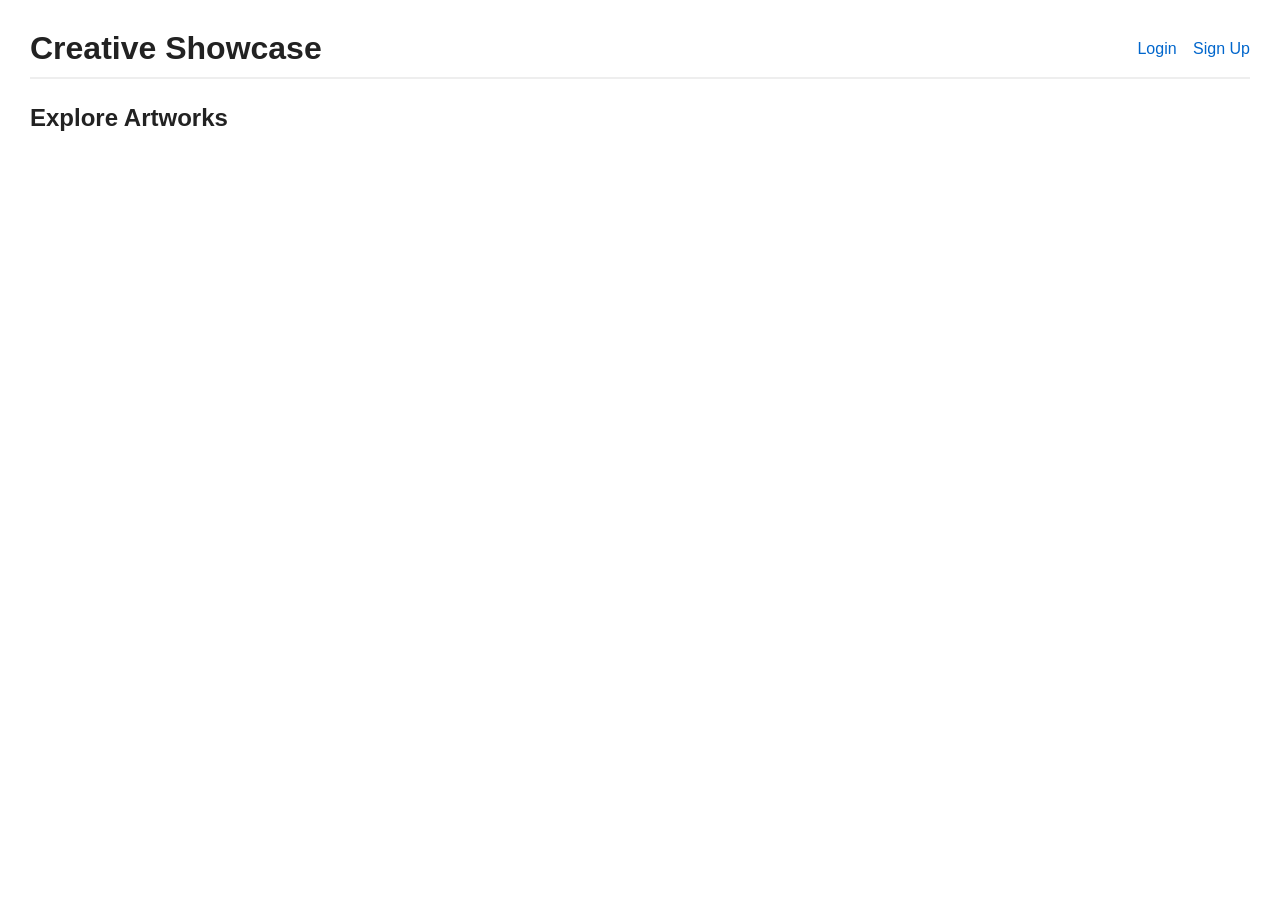
<file: index.html>
<!DOCTYPE html>
<html>
<head>
  <title>Landing page</title>
  <title>Creative Showcase</title>
  <link rel="stylesheet" href="css.css">
</head>
<body>
<header>
  <h1>Creative Showcase</h1>
  <div>
    <a href="login.html">Login</a>
    <a href="signup.html">Sign Up</a>
  </div>
</header>
<h2>Explore Artworks</h2>
<div class="gallery" id="gallery"></div>
<script src="gallery.js"></script>
</body>
</html>
</file>
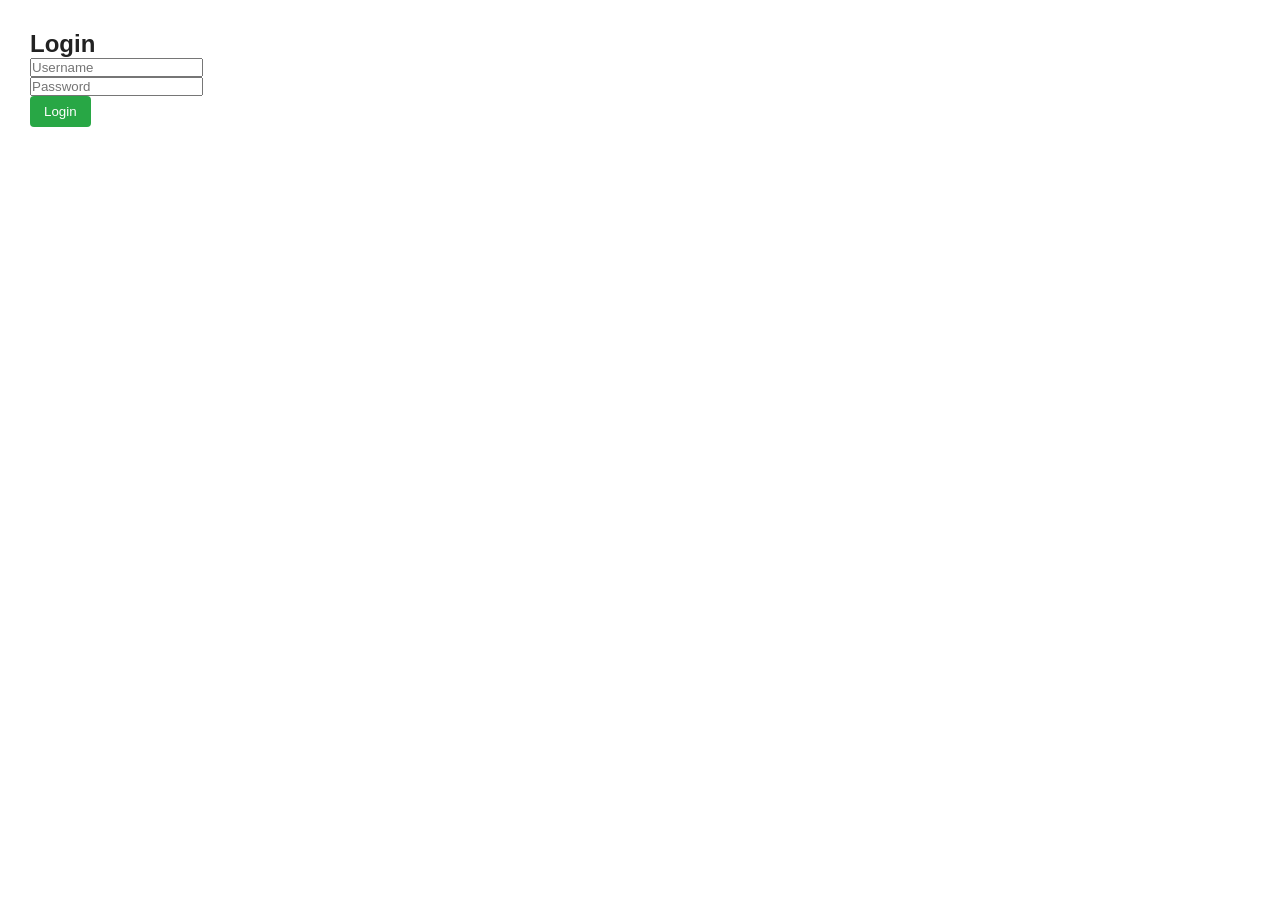
<file: login.html>
<!DOCTYPE html>
<html>
<head>
  <title>Login Page</title>
  <link rel="stylesheet" href="css.css">
</head>
<body>
<h2>Login</h2>
<input type="text" id="username" placeholder="Username"><br>
<input type="password" id="password" placeholder="Password"><br>
<button onclick="login()">Login</button>
<script src="auth.js"></script>
</body>
</html>
</file>
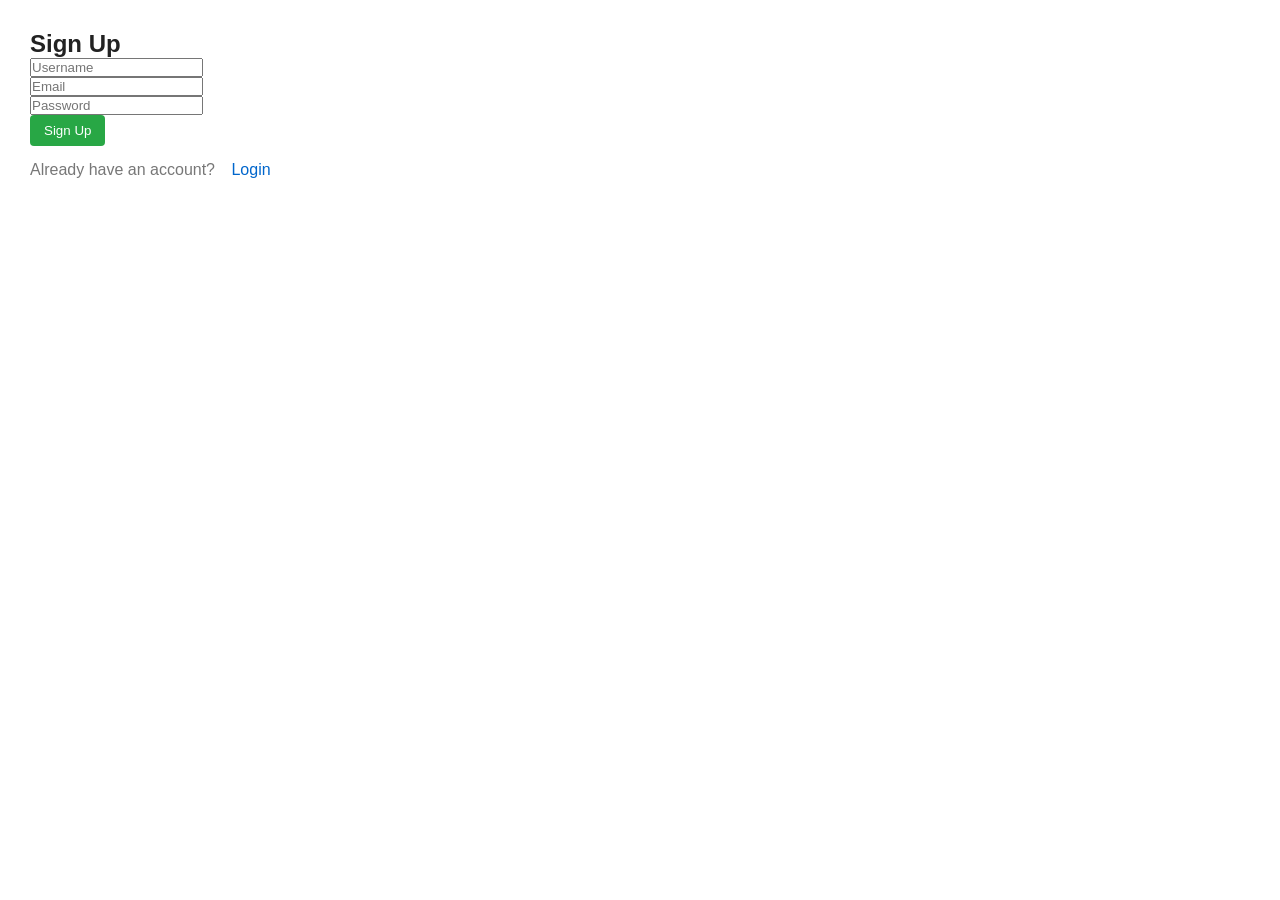
<file: signup.html>
<!DOCTYPE html>
<html>
<head>
  <title>Sign Up Page</title>
  <link rel="stylesheet" href="css.css">
</head>
<body>
<h2>Sign Up</h2>
<input type="text" id="username" placeholder="Username"><br>
<input type="email" id="email" placeholder="Email"><br>
<input type="password" id="password" placeholder="Password"><br>
<button onclick="signup()">Sign Up</button>
<p>Already have an account? <a href="login.html">Login</a></p>
<script src="auth.js"></script>
</body>
</html>
</file>
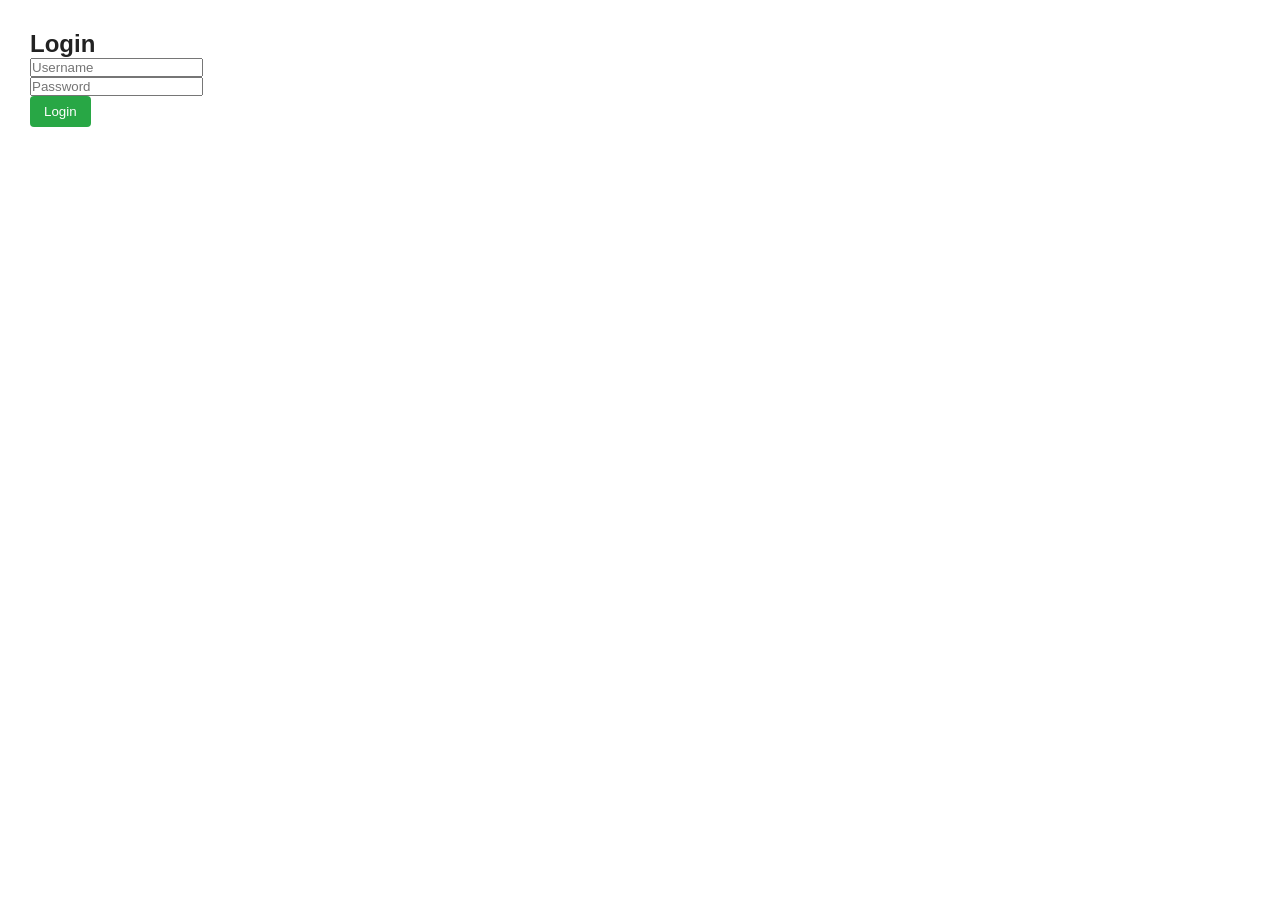
<file: userprofile.html>
<!DOCTYPE html>
<html>
<head>
  <title>User Profile</title>
  <link rel="stylesheet" href="css.css">
</head>
<body>
<h2>User Profile</h2>
<button onclick="logout()">Logout</button>
<button onclick="goToPublicProfile()">View Public Profile</button>
<h3>Upload Image</h3>
<input type="file" id="imageInput">
<button onclick="uploadImage()">Upload</button>
<h3>Images</h3>
<div class="gallery" id="myGallery"></div>
<script src="js.js"></script>
</body>
</html>
</file>
<file: css.css>
* {
  margin: 0;
  padding: 0;
  box-sizing: border-box;
}

body {
  font-family: Arial, Helvetica, sans-serif;
  background: #ffffff;
  padding: 30px;
  color: #222;
}

/* 🔹 Header */
header {
  display: flex;
  justify-content: space-between;
  align-items: center;
  margin-bottom: 25px;
  border-bottom: 2px solid #eee;
  padding-bottom: 10px;
}

header h2 {
  font-size: 22px;
}

/* 🔹 Links */
a {
  color: #0066cc;
  text-decoration: none;
  margin-left: 12px;
}

a:hover {
  text-decoration: underline;
}

/* 🔹 Inputs & Buttons */
input[type="file"] {
  margin-top: 10px;
}

button {
  padding: 8px 14px;
  background-color: #28a745;
  color: white;
  border: none;
  border-radius: 4px;
  cursor: pointer;
}

button:hover {
  background-color: #218838;
}

/* 🔹 Gallery container */
.gallery,
#myGallery,
#publicGallery {
  margin-top: 20px;
  display: flex;
  flex-wrap: wrap;
  gap: 15px;
}

/* 🔹 Image style */
.gallery img,
#myGallery img,
#publicGallery img {
  width: 220px;
  height: auto;
  border-radius: 6px;
  border: 1px solid #ddd;
  padding: 4px;
  background: #fafafa;
}

/* 🔹 Empty message */
p {
  margin-top: 15px;
  color: #777;
}
</file>
